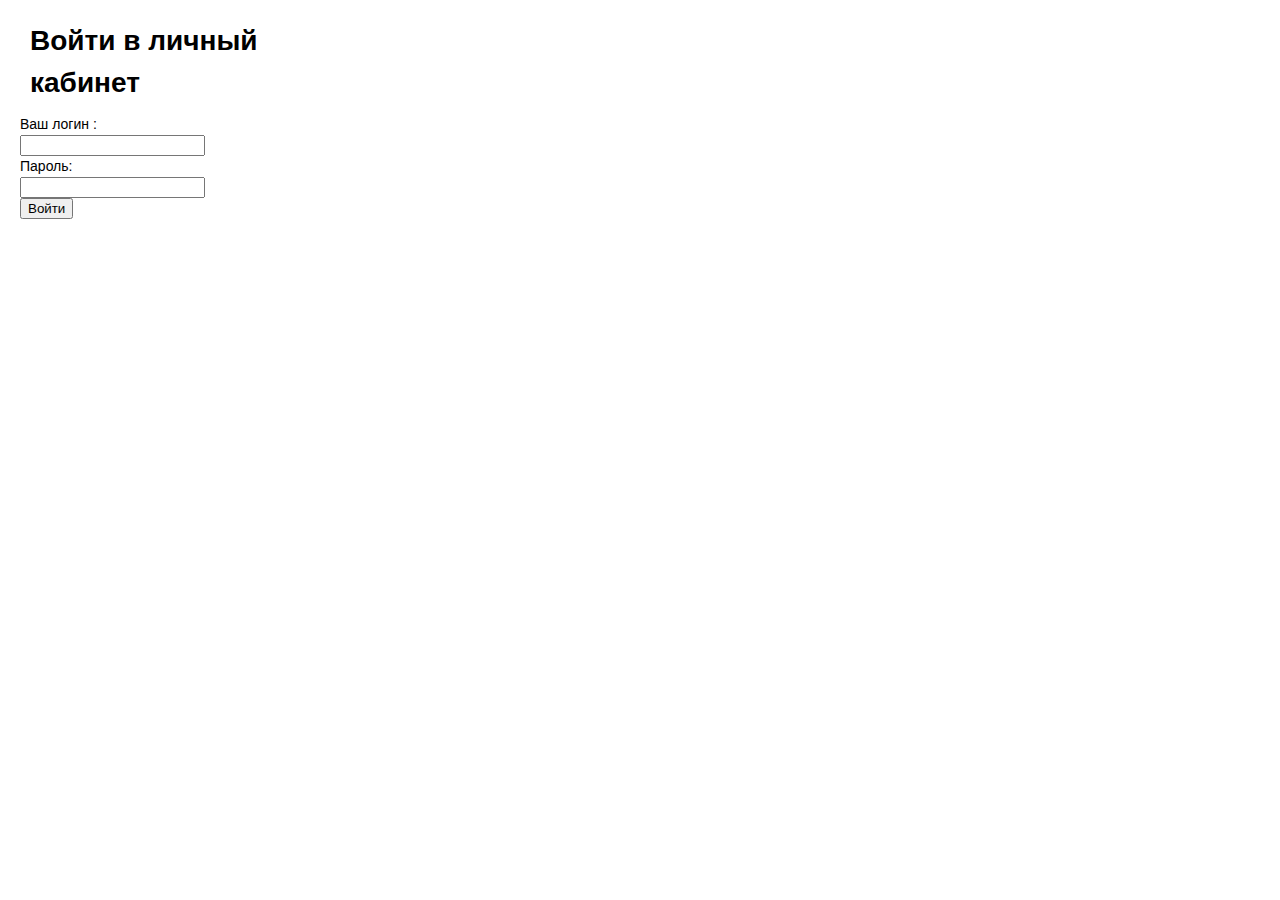
<file: avtoriz.html>
<html>
  <head>
    <meta charset="utf-8">
    <title>Вход в личный кабинет</title>
    <link rel="stylesheet" href="avtoriz.css">
  </head>
  <body>
    <h1>Войти в личный кабинет</h1>

    <form action="user_login.php" method="post">
      <label for="login-field">Ваш логин :</label>
      <br>
      <input type="text" name="login" id="login-field" pattern="([A-Za-z]|[0-9])+">
      <br>
      <label for="password-field"> Пароль:</label>
      <br>
      <input type="password" name="password" id="password-field" pattern="([A-Za-z]|[0-9])+">
      <br>
      <!-- onclick="hash_pswd_and_send() -->
      <input type="submit" value="Войти">
    </form>
  </body>
</html>
</file>
<file: avtoriz.css>
html,
body {
  margin: 0;
  padding: 0;
}

body {
  width: 350px;
  padding: 10px 20px;

  font-size: 14px;
  line-height: 1.5;
  font-family: "Arial", sans-serif;
  color: black;
}

h1 {
  margin: 10;
}
</file>
